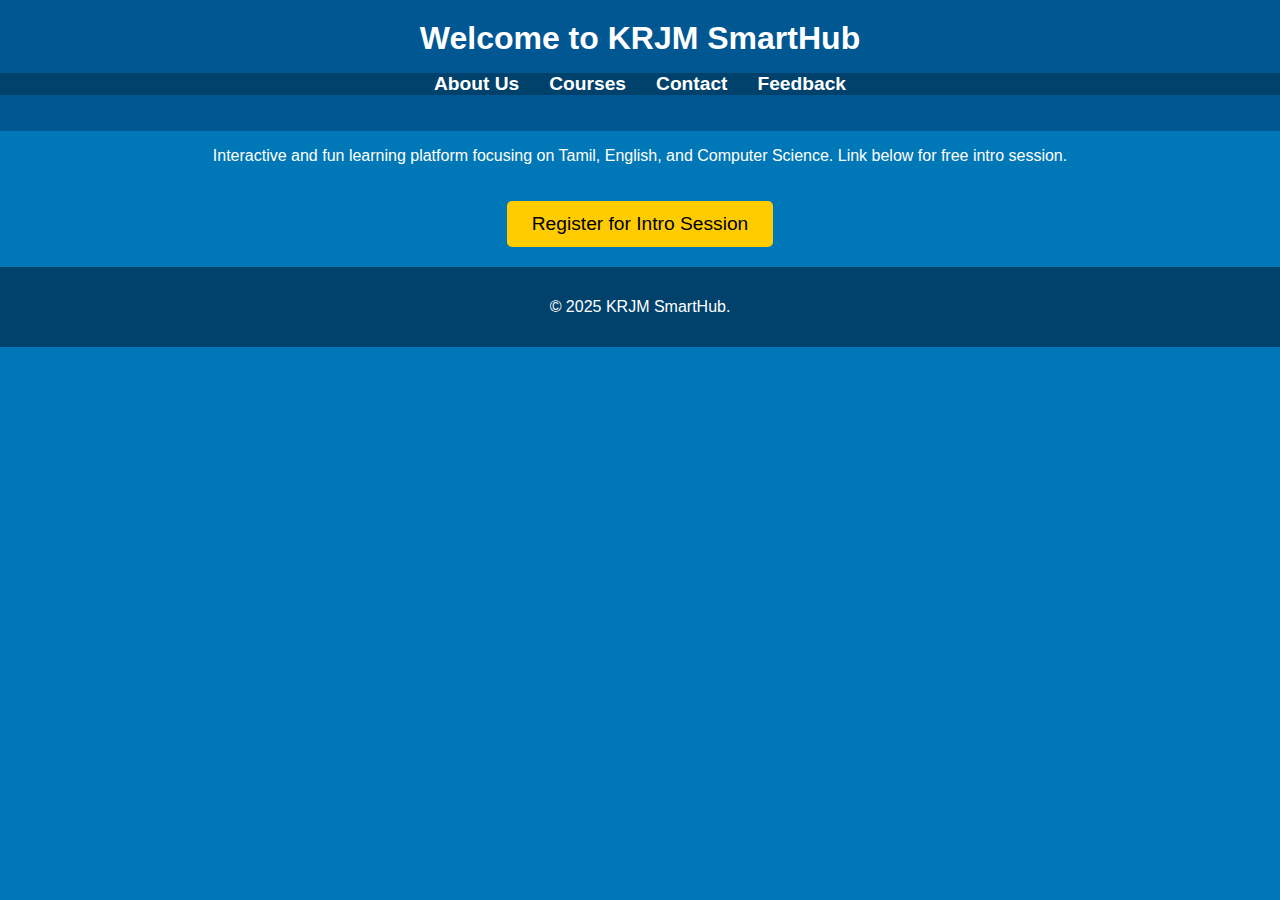
<file: index.html>
<!DOCTYPE html>
<html lang="en">
<head>
    <meta charset="UTF-8">
    <meta name="viewport" content="width=device-width, initial-scale=1.0">
    <title>KRJM SmartHub</title>
    <link rel="stylesheet" href="styles.css">
</head>
<body>
    <header>
        <h1>Welcome to KRJM SmartHub</h1>
        <nav>
            <ul>
                <li><a href="about.html">About Us</a></li>
                <li><a href="courses.html">Courses</a></li>
                <li><a href="contact.html">Contact</a></li>
                <li><a href="feedback.html">Feedback</a></li>
            </ul>
        </nav>
    </header>
    
    <p>Interactive and fun learning platform focusing on Tamil, English, and Computer Science.
        Link below for free intro session.
    </p>
    <a href="https://forms.gle/T8umGdLqewzZbG5t6" target="_blank" class="register-btn">Register for Intro Session</a>
    
    <footer>
        <p>&copy; 2025 KRJM SmartHub.</p>
    </footer>
</body>
</html>
</file>
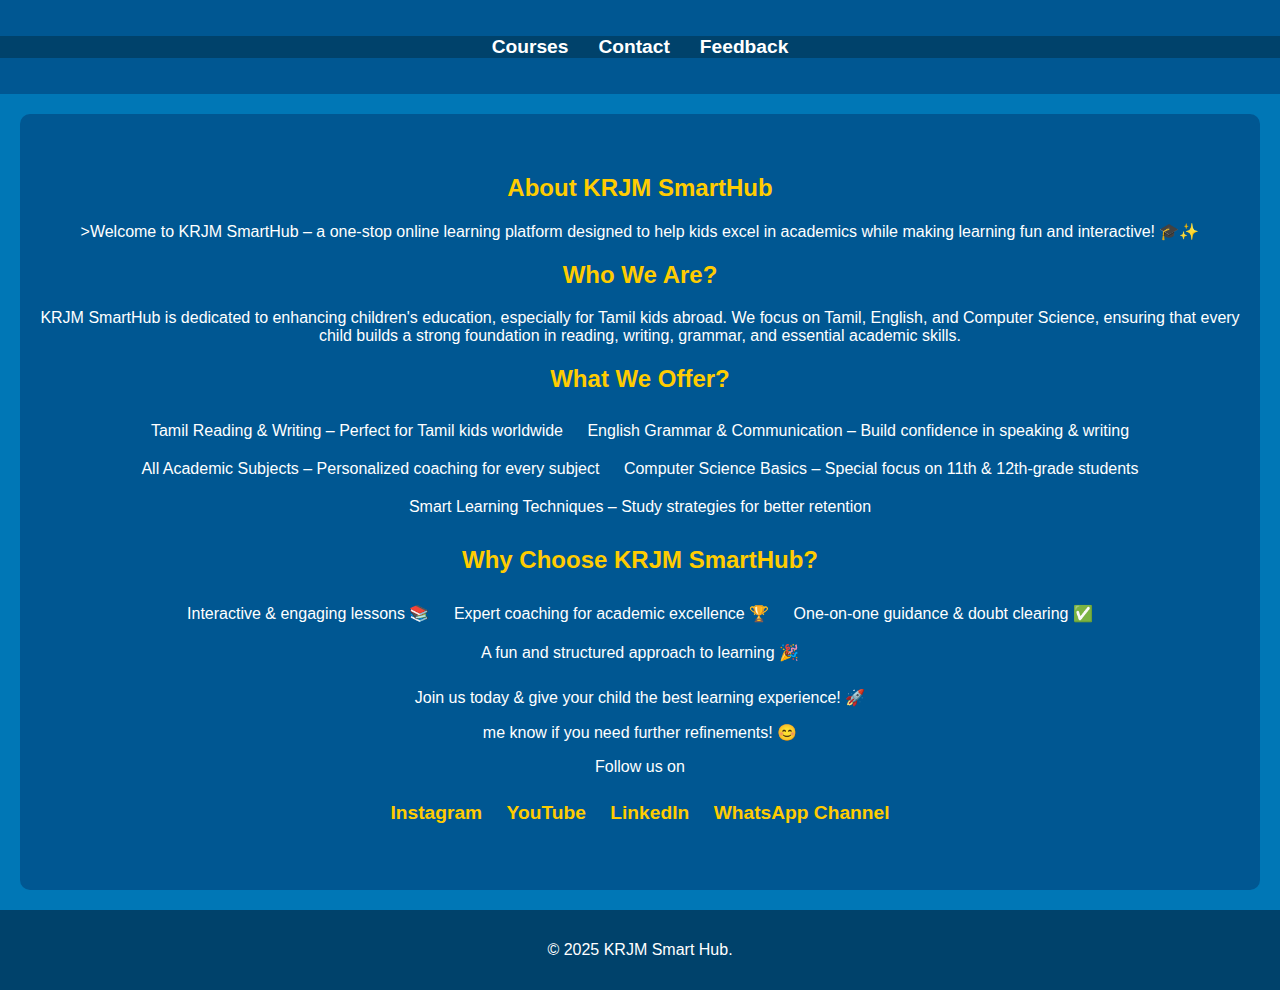
<file: about.html>
<!DOCTYPE html>
<html lang="en">
<head>
    <meta charset="UTF-8">
    <meta name="viewport" content="width=device-width, initial-scale=1.0">
    <title>About Us - KRJM SmartHub</title>
    <link rel="stylesheet" href="styles.css">
</head>
<body>
    <header>
        <nav>
            <ul>
                
                <li><a href="courses.html">Courses</a></li>
                <li><a href="contact.html">Contact</a></li>
                <li><a href="feedback.html">Feedback</a></li>
            </ul>
        </nav>
    </header>
    <section id="about">
    
        <h2>About KRJM SmartHub</h1>
            <p>>Welcome to KRJM SmartHub – a one-stop online learning platform designed to help kids excel in academics while making learning fun and interactive! 🎓✨</p>
            
            <h2>Who We Are?</h2>
            <p>KRJM SmartHub is dedicated to enhancing children's education, especially for Tamil kids abroad. We focus on Tamil, English, and Computer Science, ensuring that every child builds a strong foundation in reading, writing, grammar, and essential academic skills.</p>
            
            <h2>What We Offer?</h2>
            <ul>
            <li> Tamil Reading & Writing – Perfect for Tamil kids worldwide</li>
           <li> English Grammar & Communication – Build confidence in speaking & writing</li>
            <li> All Academic Subjects – Personalized coaching for every subject</li>
           <li> Computer Science Basics – Special focus on 11th & 12th-grade students</li>
           <li>Smart Learning Techniques – Study strategies for better retention</li>
           </ol>
           <h2>Why Choose KRJM SmartHub?</h2>
            <ul>
            
            <li>Interactive & engaging lessons 📚</li>
            <li>Expert coaching for academic excellence 🏆</li>
            <li>One-on-one guidance & doubt clearing ✅</li>
            <li>A fun and structured approach to learning 🎉</li>
            
            <p>Join us today & give your child the best learning experience! 🚀</p>
            
            <p>me know if you need further refinements! 😊</p>
            <p>Follow us on </p>
        <ul>
            <li><a href="https://www.instagram.com/krjmsmarthubofficial/?hl=en" target="_blank">Instagram</a></li>
            <li><a href="https://www.youtube.com/@KRJMSmartHub" target="_blank">YouTube</a></li>
            <li><a href="https://www.linkedin.com/in/krjm-smart-hub-984536349/" target="_blank">LinkedIn</a></li>
            <li><a href="https://whatsapp.com/channel/0029Vb3IYFqEFeXgmR1tmK03" target="_blank">WhatsApp Channel</a></li>
        </ul>
    </section>
    <footer>
        <p>&copy; 2025 KRJM Smart Hub. </p>
    </footer>
</body>
</html>
</file>
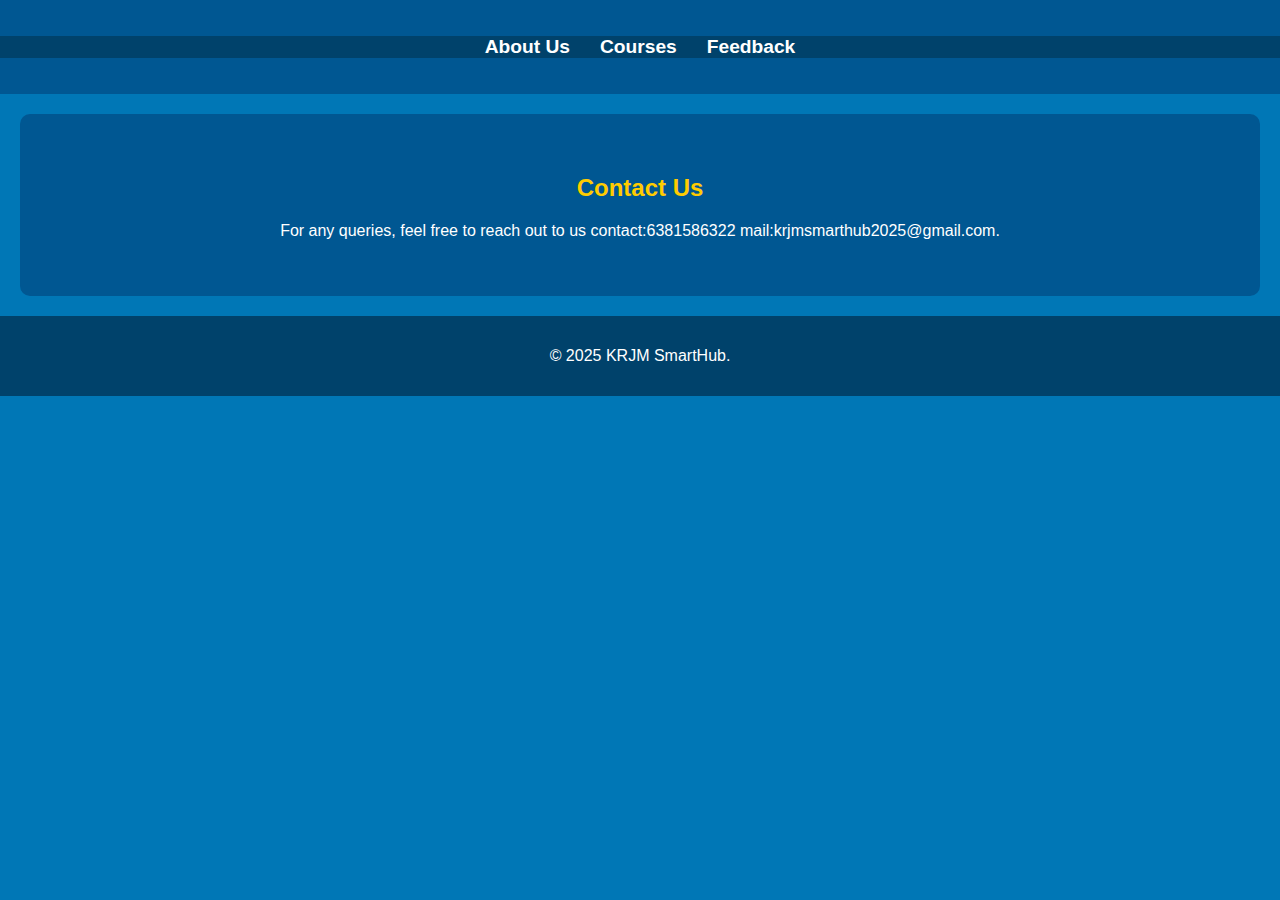
<file: contact.html>
<html lang="en">
<head>
    <meta charset="UTF-8">
    <meta name="viewport" content="width=device-width, initial-scale=1.0">
    <title>Contact Us - KRJM SmartHub</title>
    <link rel="stylesheet" href="styles.css">
</head>
<body>
    <header>
        <nav>
            <ul>
               
                <li><a href="about.html">About Us</a></li>
                <li><a href="courses.html">Courses</a></li>
                <li><a href="feedback.html">Feedback</a></li>
            </ul>
        </nav>
    </header>
    <section id="contact">
        <h2>Contact Us</h2>
        <p>For any queries, feel free to reach out to us contact:6381586322
            mail:krjmsmarthub2025@gmail.com.</p>
          
    </section>
    <footer>
        <p>&copy; 2025 KRJM SmartHub. </p>
    </footer>
</body>
</html>
</file>
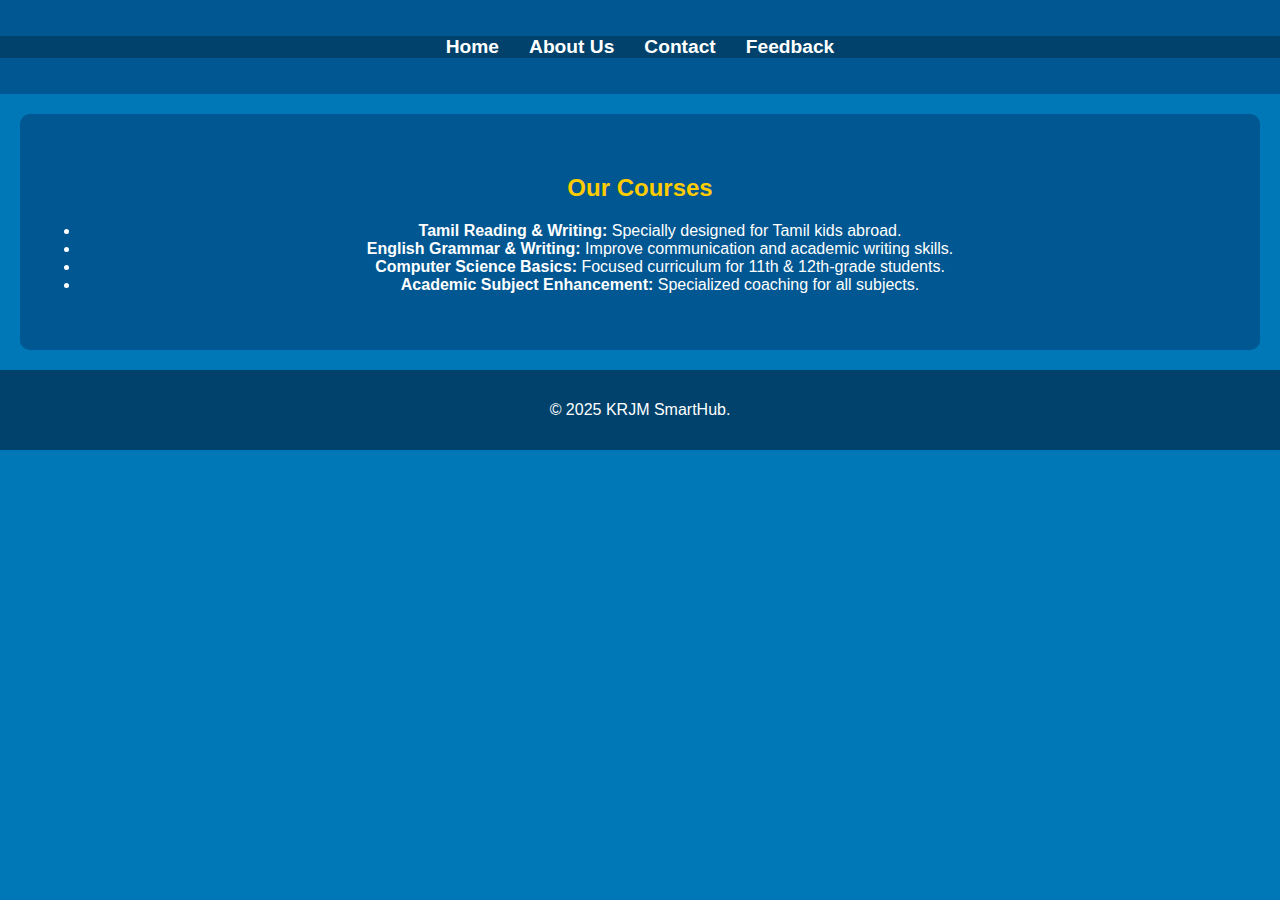
<file: courses.html>
<html lang="en">
<head>
    <meta charset="UTF-8">
    <meta name="viewport" content="width=device-width, initial-scale=1.0">
    <title>Courses - KRJM SmartHub</title>
    <link rel="stylesheet" href="styles.css">
</head>
<body>
    <header>
        <nav>
            <ul>
                <li><a href="index.html">Home</a></li>
                <li><a href="about.html">About Us</a></li>
                <li><a href="contact.html">Contact</a></li>
                <li><a href="feedback.html">Feedback</a></li>
            </ul>
        </nav>
    </header>
    <section id="courses">
        <h2>Our Courses</h2>
        <ul>
            <li><strong>Tamil Reading & Writing:</strong> Specially designed for Tamil kids abroad.</li>
            <li><strong>English Grammar & Writing:</strong> Improve communication and academic writing skills.</li>
            <li><strong>Computer Science Basics:</strong> Focused curriculum for 11th & 12th-grade students.</li>
            <li><strong>Academic Subject Enhancement:</strong> Specialized coaching for all subjects.</li>
        </ul>
    </section>
    <footer>
        <p>&copy; 2025 KRJM SmartHub.</p>
    </footer>
</body>
</html>
</file>
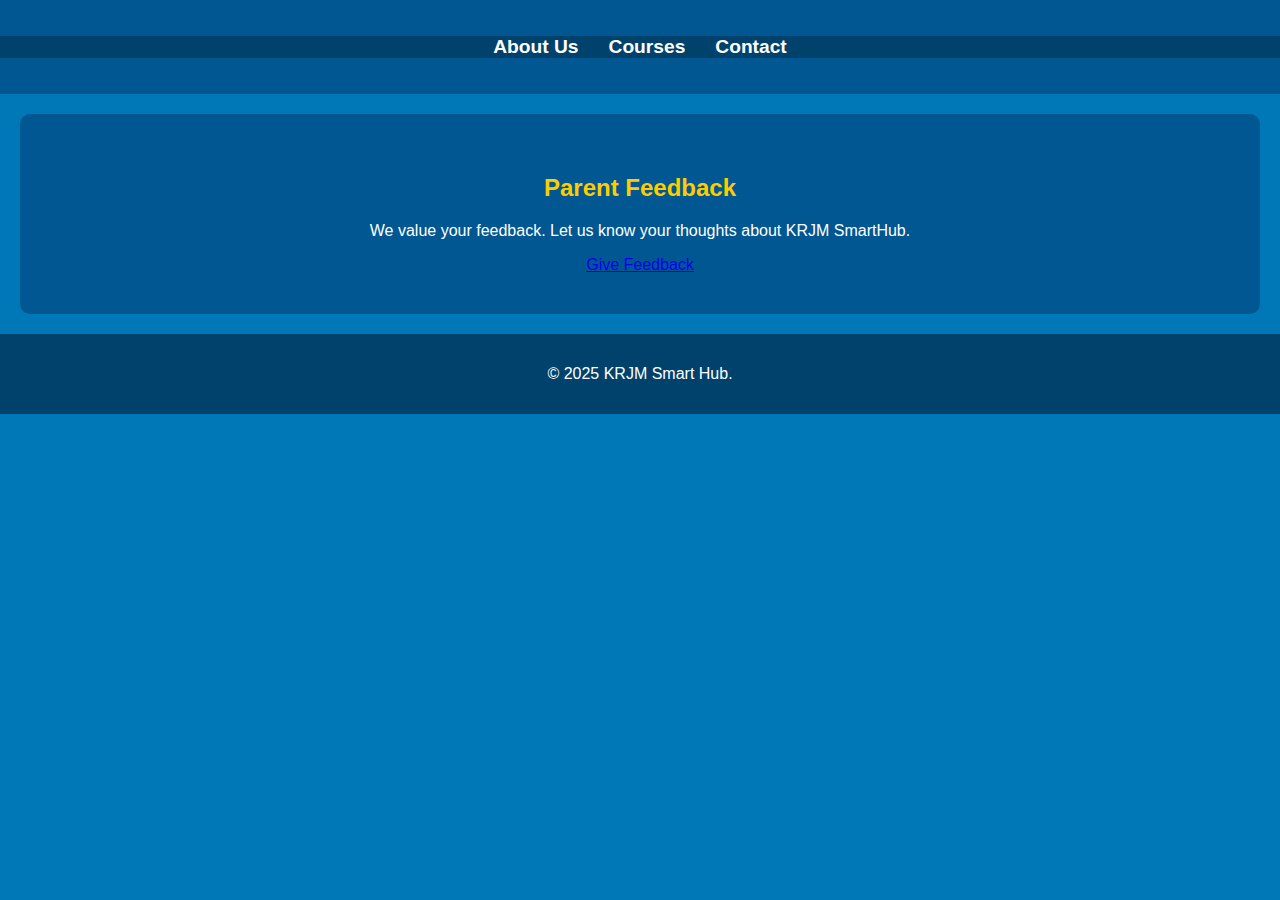
<file: feedback.html>
<!DOCTYPE html>
<html lang="en">
<head>
    <meta charset="UTF-8">
    <meta name="viewport" content="width=device-width, initial-scale=1.0">
    <title>Feedback - KRJM SmartHub</title>
    <link rel="stylesheet" href="styles.css">
</head>
<body>
    <header>
        <nav>
            <ul>
                
                <li><a href="about.html">About Us</a></li>
                <li><a href="courses.html">Courses</a></li>
                <li><a href="contact.html">Contact</a></li>
            </ul>
        </nav>
    </header>
    <section id="feedback">
        <h2>Parent Feedback</h2>
        <p>We value your feedback. Let us know your thoughts about KRJM SmartHub.</p>
        <a href="https://forms.gle/jnLf1riscjApb5d29" target="_blank" class="feedback-btn">Give Feedback</a>
    </section>
    <footer>
        <p>&copy; 2025 KRJM Smart Hub.</p>
    </footer>
</body>
</html>
</file>
<file: styles.css>
/* General Styles */
body {
    font-family: Arial, sans-serif;
    margin: 0;
    padding: 0;
    background-color: #0077b6; /* Ink Blue */
    color: white;
    text-align: center;
}

/* Header Styles */
header {
    background: #005792;
    color: white;
    text-align: center;
    padding: 20px 0;
}

header h1 {
    margin: 0;
    font-size: 2rem;
}

/* Navigation Styles */
nav ul {
    list-style: none;
    padding: 0;
    display: flex;
    justify-content: center;
    background-color: #00426b;
}

nav ul li {
    margin: 0 15px;
}

nav ul li a {
    color: white;
    text-decoration: none;
    font-size: 1.2rem;
    font-weight: bold;
}

nav ul li a:hover {
    text-decoration: underline;
}

/* Home Section */
#home {
    text-align: center;
    padding: 50px 20px;
    background-color: #0077b6; /* Ink Blue Background */
}

#home h2 {
    font-size: 2rem;
}

#home p {
    font-size: 1.2rem;
    margin-top: 10px;
}

.register-btn {
    display: inline-block;
    padding: 12px 25px;
    background: #ffcc00; /* Yellow Button */
    color: black;
    font-size: 1.2rem;
    border-radius: 5px;
    text-decoration: none;
    margin-top: 20px;
}

.register-btn:hover {
    background: #ffdd44;
}

/* About Section */
#about, #courses, #contact, #feedback {
    text-align: center;
    padding: 40px 20px;
    background-color: #005792;
    border-radius: 10px;
    margin: 20px;
}

#about h2, #courses h2, #contact h2, #feedback h2 {
    color: #ffcc00;
}

/* About Page - Social Links */
#about ul {
    list-style: none;
    padding: 0;
}

#about ul li {
    display: inline-block;
    margin: 10px;
}

#about ul li a {
    color: #ffcc00;
    font-size: 1.2rem;
    text-decoration: none;
    font-weight: bold;
}

#about ul li a:hover {
    text-decoration: underline;
}

/* Contact & Feedback Forms */
form {
    max-width: 500px;
    margin: auto;
    background: white;
    color: black;
    padding: 20px;
    border-radius: 10px;
    box-shadow: 0 0 10px rgba(255, 255, 255, 0.2);
}

input, textarea {
    width: 100%;
    padding: 10px;
    margin: 10px 0;
    border: 1px solid #ccc;
    border-radius: 5px;
}

button {
    background: #ffcc00;
    color: black;
    border: none;
    padding: 10px 20px;
    font-size: 1rem;
    border-radius: 5px;
    cursor: pointer;
}

button:hover {
    background: #ffdd44;
}

/* Footer */
footer {
    background: #00426b;
    color: white;
    text-align: center;
    padding: 15px 0;
    margin-top: 20px;
}
</file>
